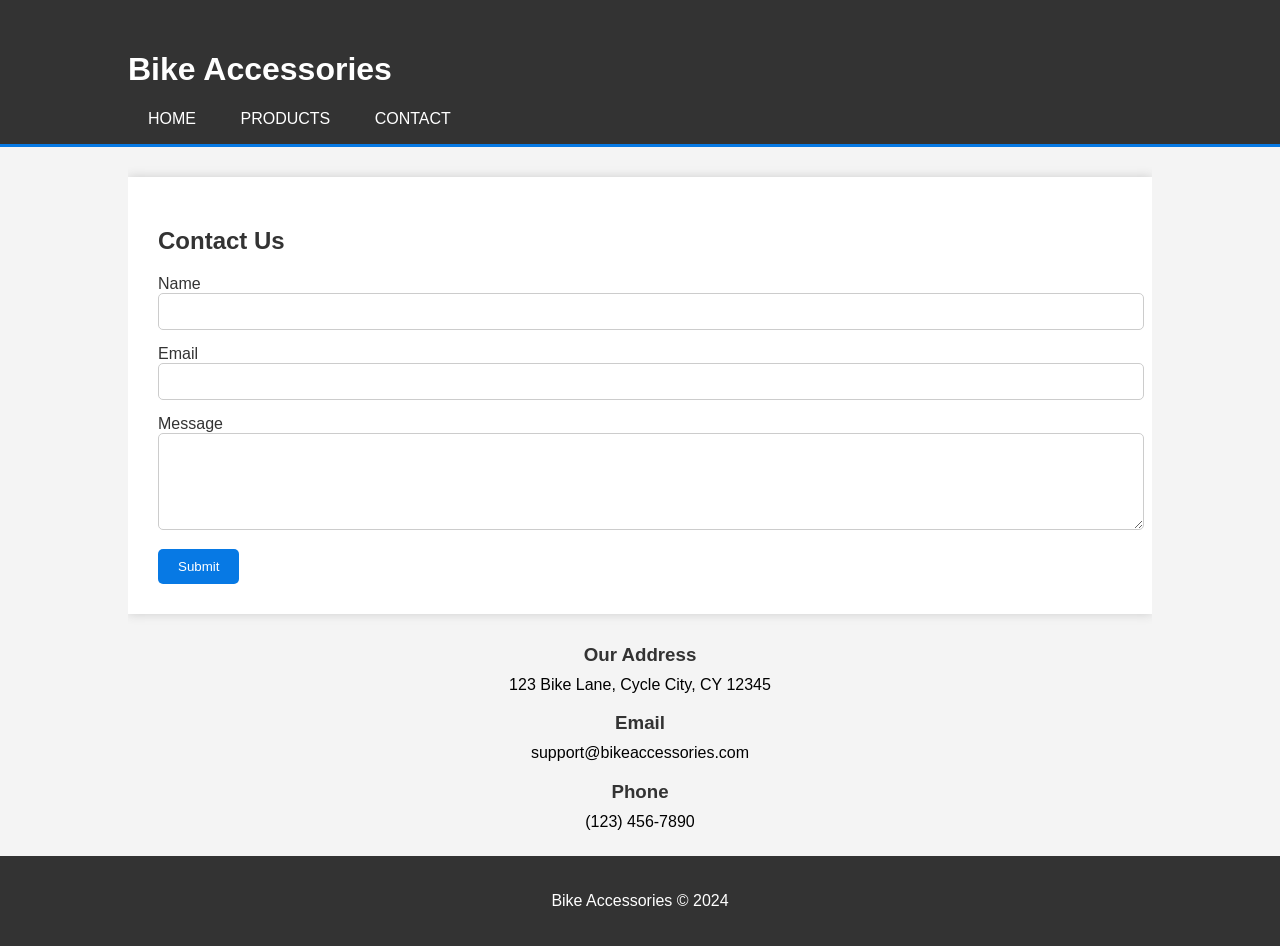
<file: contact us page.html>
<!DOCTYPE html>
<html lang="en">
  <head>
    <meta charset="UTF-8" />
    <meta name="viewport" content="width=device-width, initial-scale=1.0" />
    <title>Contact Us - Bike Accessories</title>
    <link rel="icon" href="all images/piston hub white.png" />

    <style>
      body {
        font-family: Arial, sans-serif;
        margin: 0;
        padding: 0;
        background-color: #f4f4f4;
      }

      .container {
        width: 80%;
        margin: auto;
        overflow: hidden;
      }

      /* Improved header animation with smoother transition */
      header {
        background: #333;
        color: #fff;
        padding-top: 30px;
        min-height: 70px;
        border-bottom: #0779e4 3px solid;
        animation: slideInDown 0.5s ease-in-out forwards;
      }

      @keyframes slideInDown {
        from {
          opacity: 0;
          transform: translateY(-100%);
        }

        to {
          opacity: 1;
          transform: translateY(0);
        }
      }

      header a {
        color: #fff;
        text-decoration: none;
        text-transform: uppercase;
        font-size: 16px;
      }

      header ul {
        padding: 0;
        list-style: none;
      }

      header li {
        display: inline;
        padding: 0 20px 0 20px;
      }

      .contact-form {
        background: #fff;
        padding: 30px;
        margin: 30px 0;
        box-shadow: 0px 0px 10px 0px #ccc;
        animation: fadeIn 0.5s ease-in-out forwards;
      }

      @keyframes fadeIn {
        from {
          opacity: 0;
        }

        to {
          opacity: 1;
        }
      }

      .contact-form h2 {
        color: #333;
      }

      .contact-form .form-group {
        margin-bottom: 15px;
      }

      .contact-form .form-group label {
        display: block;
        color: #333;
      }

      .contact-form .form-group input,
      .contact-form .form-group textarea {
        width: 100%;
        padding: 10px;
        border: 1px solid #ccc;
        border-radius: 5px;
      }

      .contact-form .form-group textarea {
        resize: vertical;
      }

      .contact-form button {
        display: inline-block;
        background: #0779e4;
        color: #fff;
        padding: 10px 20px;
        border: none;
        border-radius: 5px;
        cursor: pointer;
      }

      .contact-info {
        margin-top: 20px;
        text-align: center;
        animation: fadeInRight 0.5s ease-in-out forwards;
      }

      @keyframes fadeInRight {
        from {
          opacity: 0;
          transform: translateX(100%);
        }

        to {
          opacity: 1;
          transform: translateX(0);
        }
      }

      .contact-info h3 {
        color: #333;
        margin-bottom: 10px;
      }

      .contact-info p {
        margin: 5px 0;
      }

      /* Improved image styling for responsiveness */
      .contact-info img {
        width: 200px; /* Adjust width as needed */
        display: block;
        margin: 0 auto 10px auto;
      }

      footer {
        background: #333;
        color: #fff;
        text-align: center;
        padding: 20px 0;
        margin-top: 20px;
      }
    </style>
  </head>

  <body>
    <header>
      <div class="container">
        <h1>Bike Accessories</h1>
        <nav>
          <ul>
            <li><a href="index.html">Home</a></li>
            <li><a href="products.html">Products</a></li>
            <li><a href="cart1.php">Contact</a></li>
          </ul>
        </nav>
      </div>
    </header>

    <div class="container">
      <div class="contact-form">
        <h2>Contact Us</h2>
        <form action="submit_contact_form.php" method="POST">
          <div class="form-group">
            <label for="name">Name</label>
            <input type="text" id="name" name="name" required />
          </div>
          <div class="form-group">
            <label for="email">Email</label>
            <input type="email" id="email" name="email" required />
          </div>
          <div class="form-group">
            <label for="message">Message</label>
            <textarea id="message" name="message" rows="5" required></textarea>
          </div>
          <button type="submit">Submit</button>
        </form>
      </div>

      <div class="contact-info">
        <h3>Our Address</h3>
        <p>123 Bike Lane, Cycle City, CY 12345</p>
        <h3>Email</h3>
        <p>support@bikeaccessories.com</p>
        <h3>Phone</h3>
        <p>(123) 456-7890</p>
      </div>
    </div>

    <footer>
      <p>Bike Accessories &copy; 2024</p>
    </footer>
  </body>
</html>
</file>
